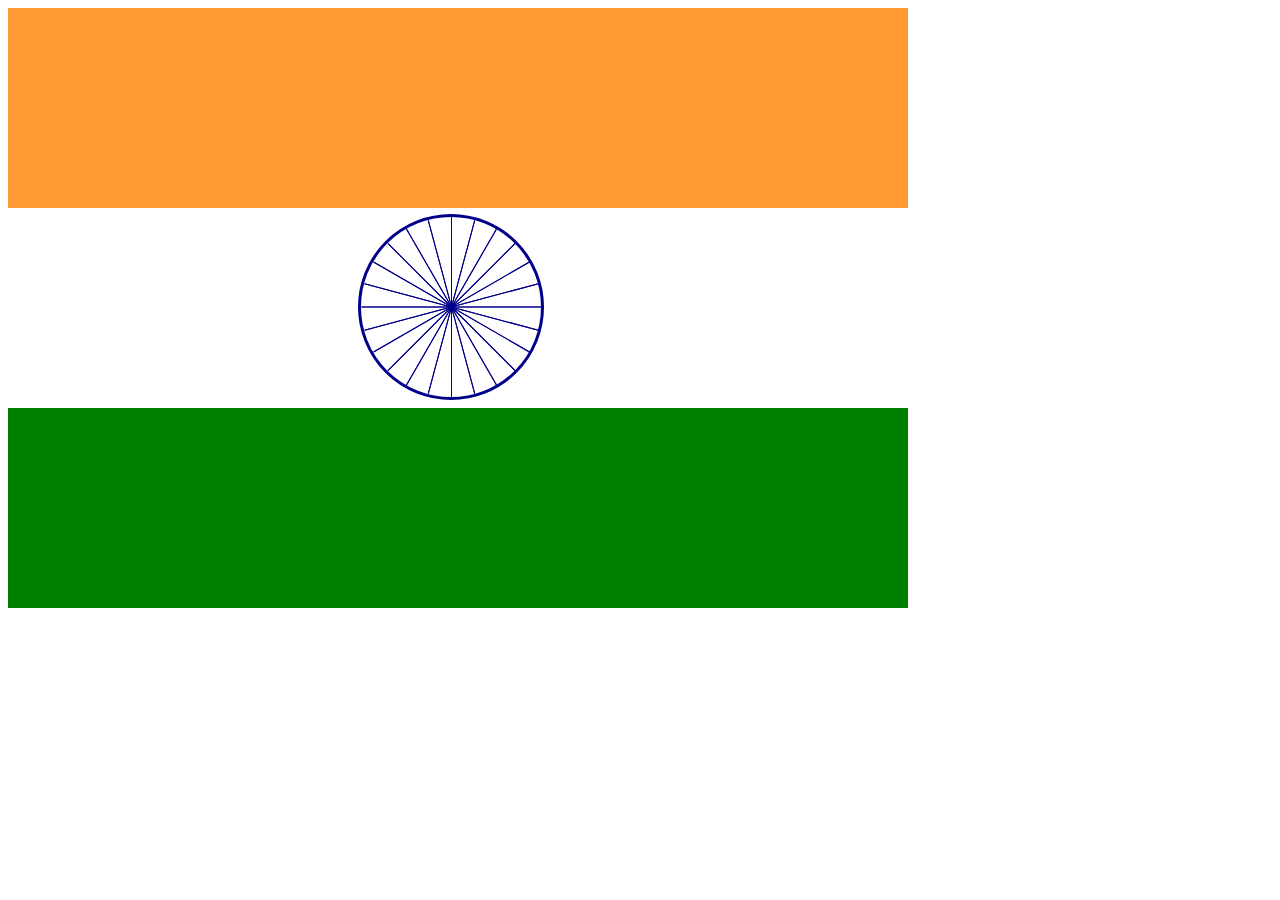
<file: index.html>
<!DOCTYPE html>
<html lang="en">
<head>
    <meta charset="UTF-8">
    <meta name="viewport" content="width=device-width, initial-scale=1.0">
    <title>Indian Flag</title>
    <style>
       
    </style>
    <link rel="stylesheet" href="style.css" type="text/css"/>
</head>
<body>
    <div class="in">
        <div>
            <div class="wheel">
                <span class="line"></span>
                <span class="line"></span>
                <span class="line"></span>
                <span class="line"></span>
                <span class="line"></span>
                <span class="line"></span>
                <span class="line"></span>
                <span class="line"></span>
                <span class="line"></span>
                <span class="line"></span>
                <span class="line"></span>
                <span class="line"></span>
                <span class="line"></span>
                <span class="line"></span>
                <span class="line"></span>
                <span class="line"></span>
                <span class="line"></span>
                <span class="line"></span>
                <span class="line"></span>
                <span class="line"></span>
                <span class="line"></span>
                <span class="line"></span>
                <span class="line"></span>
                <span class="line"></span>
                <span class="line"></span>
                <span class="line"></span>
            </div>
        </div>
       <div id="last"></div>
    </div>
</body>
</html>
</file>
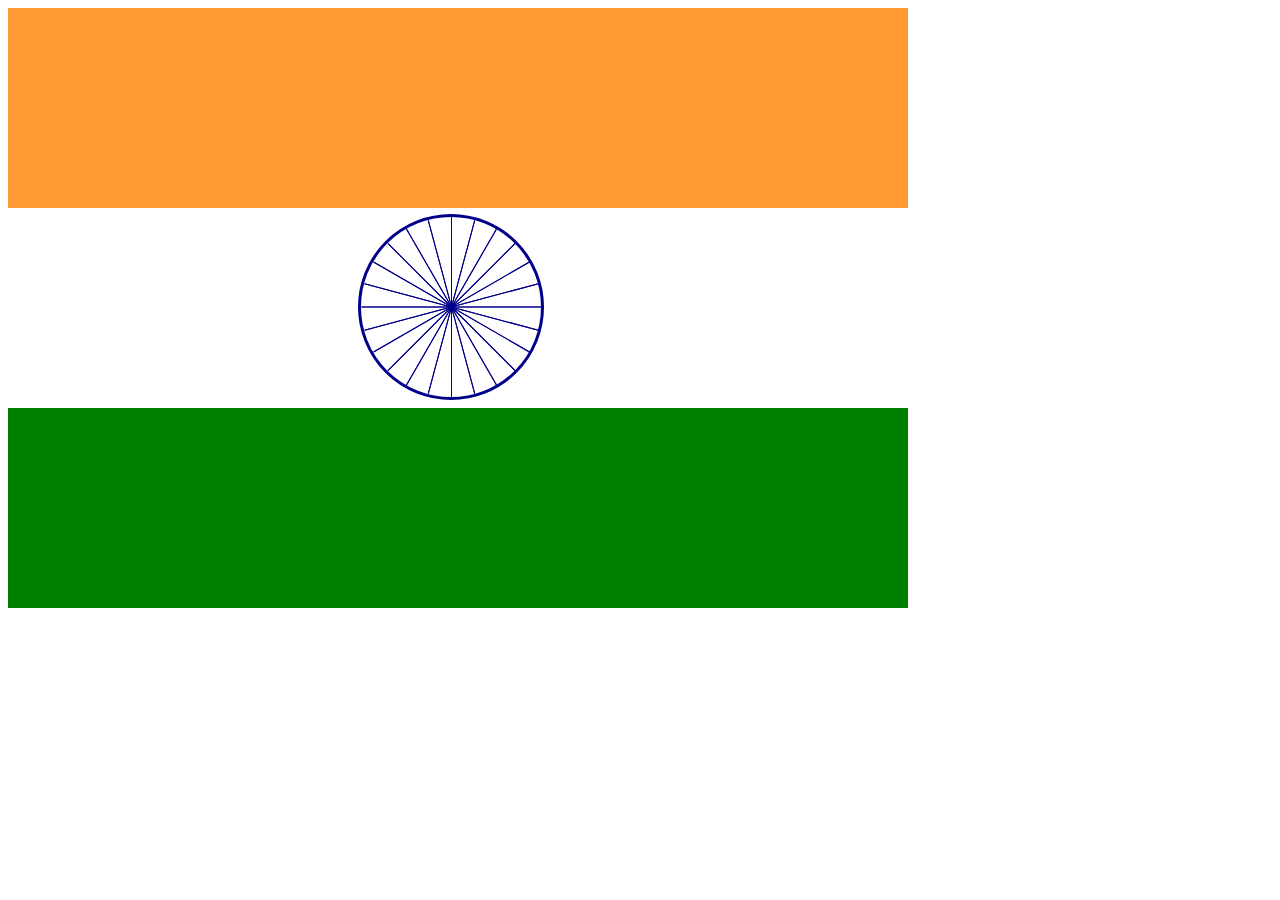
<file: india.html>
<!DOCTYPE html>
<html lang="en">
<head>
    <meta charset="UTF-8">
    <meta name="viewport" content="width=device-width, initial-scale=1.0">
    <title>Indian Flag</title>
    <style>
       
    </style>
    <link rel="stylesheet" href="style.css" type="text/css"/>
</head>
<body>
    <div class="in">
        <div>
            <div class="wheel">
                <span class="line"></span>
                <span class="line"></span>
                <span class="line"></span>
                <span class="line"></span>
                <span class="line"></span>
                <span class="line"></span>
                <span class="line"></span>
                <span class="line"></span>
                <span class="line"></span>
                <span class="line"></span>
                <span class="line"></span>
                <span class="line"></span>
                <span class="line"></span>
                <span class="line"></span>
                <span class="line"></span>
                <span class="line"></span>
                <span class="line"></span>
                <span class="line"></span>
                <span class="line"></span>
                <span class="line"></span>
                <span class="line"></span>
                <span class="line"></span>
                <span class="line"></span>
                <span class="line"></span>
                <span class="line"></span>
                <span class="line"></span>
            </div>
        </div>
       <div id="last"></div>
    </div>
</body>
</html>
</file>
<file: style.css>
.in{
    background-color:#ff9933;
    width: 900px;
    height: 600px;
    position: relative;
}
.in>div{
    background-color: white;
    width: 100%;
    height: 200px;
    position: absolute;
    top:200px;

}
.wheel{
    width: 180px;
    height: 180px;
    border-radius: 50%;
    position: relative;
    left: 350px;
    top:6px;
    border:3px solid darkblue;

}
.wheel .line{
height: 100%;
width: 1px;
display: inline-block;
position: absolute;
left: 50%;
background: darkblue;
}
.line:nth-child(1) {
transform: rotate(15deg)
}

.line:nth-child(2) {
transform: rotate(30deg)
}

.line:nth-child(3) {
transform: rotate(45deg)
}

.line:nth-child(4) {
transform: rotate(60deg)
}

.line:nth-child(5) {
transform: rotate(75deg)
}
.line:nth-child(6) {
transform: rotate(90deg)
}
.line:nth-child(7) {
transform: rotate(105deg)
}
.line:nth-child(8) {
transform: rotate(120deg)
}
.line:nth-child(9) {
transform: rotate(135deg)
}
.line:nth-child(10) {
transform: rotate(150deg)
}
.line:nth-child(11) {
transform: rotate(165deg)
}
.line:nth-child(12) {
transform: rotate(180deg)
}
.line:nth-child(13) {
transform: rotate(180deg)
}
.line:nth-child(14) {
transform: rotate(165deg)
}
.line:nth-child(15) {
transform: rotate(150deg)
}
.line:nth-child(16) {
transform: rotate(135deg)
}
.line:nth-child(17) {
transform: rotate(120deg)
}
.line:nth-child(18) {
transform: rotate(105deg)
}.line:nth-child(19) {
transform: rotate(90deg)
}
.line:nth-child(20) {
transform: rotate(75deg)
}
.line:nth-child(21) {
transform: rotate(60deg)
}
.line:nth-child(22) {
transform: rotate(45deg)
}
.line:nth-child(23) {
transform: rotate(30deg)
}
.line:nth-child(24) {
transform: rotate(15deg)
}
.line:nth-child(25) {
transform: rotate(0deg)
}

#last{
    background-color: green;
    width: 100%;
    height: 200px;
    position: absolute;
    top:400px;
}

.wheel {
	animation-name: rotatewheel;
	animation-iteration-count: infinite;
	animation-duration: 5s;
	animation-timing-function:linear;
}

@keyframes rotatewheel {
	0% {
		transform: rotate(0deg);
	}
	100% {
		transform: rotate(360deg);
	}
}
</file>
